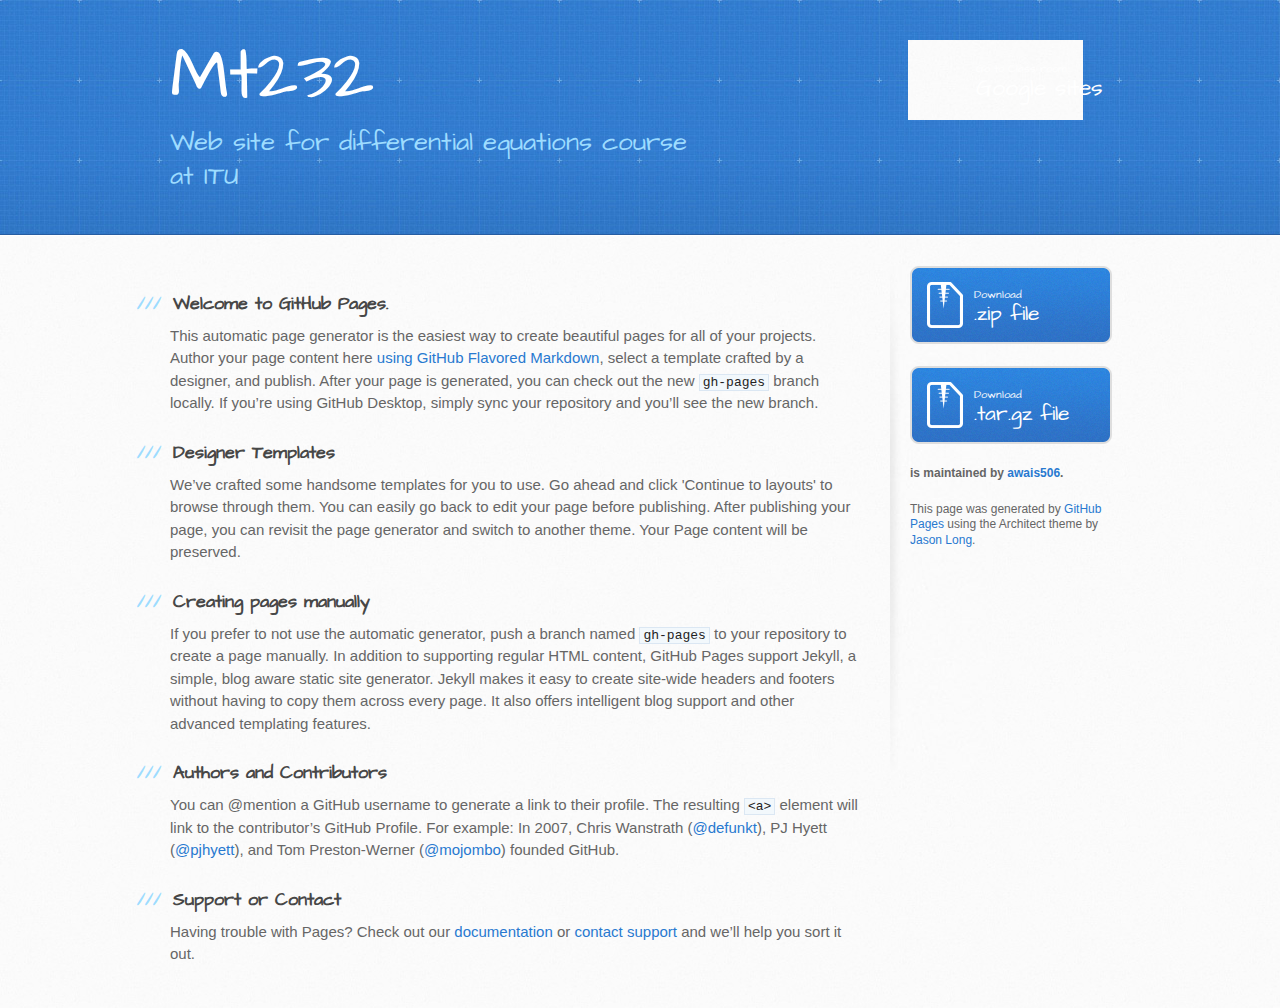
<file: index.html>
<!DOCTYPE html>
<html>
  <head>
    <meta charset='utf-8'>
    <meta http-equiv="X-UA-Compatible" content="chrome=1">
    <meta name="viewport" content="width=device-width, initial-scale=1, maximum-scale=1">
    <link href='https://fonts.googleapis.com/css?family=Architects+Daughter' rel='stylesheet' type='text/css'>
    <link rel="stylesheet" type="text/css" href="stylesheets/stylesheet.css" media="screen">
    <link rel="stylesheet" type="text/css" href="stylesheets/github-light.css" media="screen">
    <link rel="stylesheet" type="text/css" href="stylesheets/print.css" media="print">

    <!--[if lt IE 9]>
    <script src="//html5shiv.googlecode.com/svn/trunk/html5.js"></script>
    <![endif]-->

    <title>Mt232 by awais506</title>
  </head>

  <body>
    <header>
      <div class="inner">
        <h1>Mt232</h1>
        <h2>Web site for differential equations course at ITU</h2>
        <a href="https://classroom.google.com/u/0/c/MjMxNjUwMDU5MFpa" class="button"><small>Go to Class room</small> Google sites</a>
      </div>
    </header>

    <div id="content-wrapper">
      <div class="inner clearfix">
        <section id="main-content">
          <h3>
<a id="welcome-to-github-pages" class="anchor" href="#welcome-to-github-pages" aria-hidden="true"><span aria-hidden="true" class="octicon octicon-link"></span></a>Welcome to GitHub Pages.</h3>

<p>This automatic page generator is the easiest way to create beautiful pages for all of your projects. Author your page content here <a href="https://guides.github.com/features/mastering-markdown/">using GitHub Flavored Markdown</a>, select a template crafted by a designer, and publish. After your page is generated, you can check out the new <code>gh-pages</code> branch locally. If you’re using GitHub Desktop, simply sync your repository and you’ll see the new branch.</p>

<h3>
<a id="designer-templates" class="anchor" href="#designer-templates" aria-hidden="true"><span aria-hidden="true" class="octicon octicon-link"></span></a>Designer Templates</h3>

<p>We’ve crafted some handsome templates for you to use. Go ahead and click 'Continue to layouts' to browse through them. You can easily go back to edit your page before publishing. After publishing your page, you can revisit the page generator and switch to another theme. Your Page content will be preserved.</p>

<h3>
<a id="creating-pages-manually" class="anchor" href="#creating-pages-manually" aria-hidden="true"><span aria-hidden="true" class="octicon octicon-link"></span></a>Creating pages manually</h3>

<p>If you prefer to not use the automatic generator, push a branch named <code>gh-pages</code> to your repository to create a page manually. In addition to supporting regular HTML content, GitHub Pages support Jekyll, a simple, blog aware static site generator. Jekyll makes it easy to create site-wide headers and footers without having to copy them across every page. It also offers intelligent blog support and other advanced templating features.</p>

<h3>
<a id="authors-and-contributors" class="anchor" href="#authors-and-contributors" aria-hidden="true"><span aria-hidden="true" class="octicon octicon-link"></span></a>Authors and Contributors</h3>

<p>You can @mention a GitHub username to generate a link to their profile. The resulting <code>&lt;a&gt;</code> element will link to the contributor’s GitHub Profile. For example: In 2007, Chris Wanstrath (<a href="https://github.com/defunkt" class="user-mention">@defunkt</a>), PJ Hyett (<a href="https://github.com/pjhyett" class="user-mention">@pjhyett</a>), and Tom Preston-Werner (<a href="https://github.com/mojombo" class="user-mention">@mojombo</a>) founded GitHub.</p>

<h3>
<a id="support-or-contact" class="anchor" href="#support-or-contact" aria-hidden="true"><span aria-hidden="true" class="octicon octicon-link"></span></a>Support or Contact</h3>

<p>Having trouble with Pages? Check out our <a href="https://help.github.com/pages">documentation</a> or <a href="https://github.com/contact">contact support</a> and we’ll help you sort it out.</p>
        </section>

        <aside id="sidebar">
          <a href="https://github.com/awais506/MT232/zipball/master" class="button">
            <small>Download</small>
            .zip file
          </a>
          <a href="https://github.com/awais506/MT232/tarball/master" class="button">
            <small>Download</small>
            .tar.gz file
          </a>

          <p class="repo-owner"><a href="https://github.com/awais506/MT232"></a> is maintained by <a href="https://github.com/awais506">awais506</a>.</p>

          <p>This page was generated by <a href="https://pages.github.com">GitHub Pages</a> using the Architect theme by <a href="https://twitter.com/jasonlong">Jason Long</a>.</p>
        </aside>
      </div>
    </div>

  
  </body>
</html>
</file>
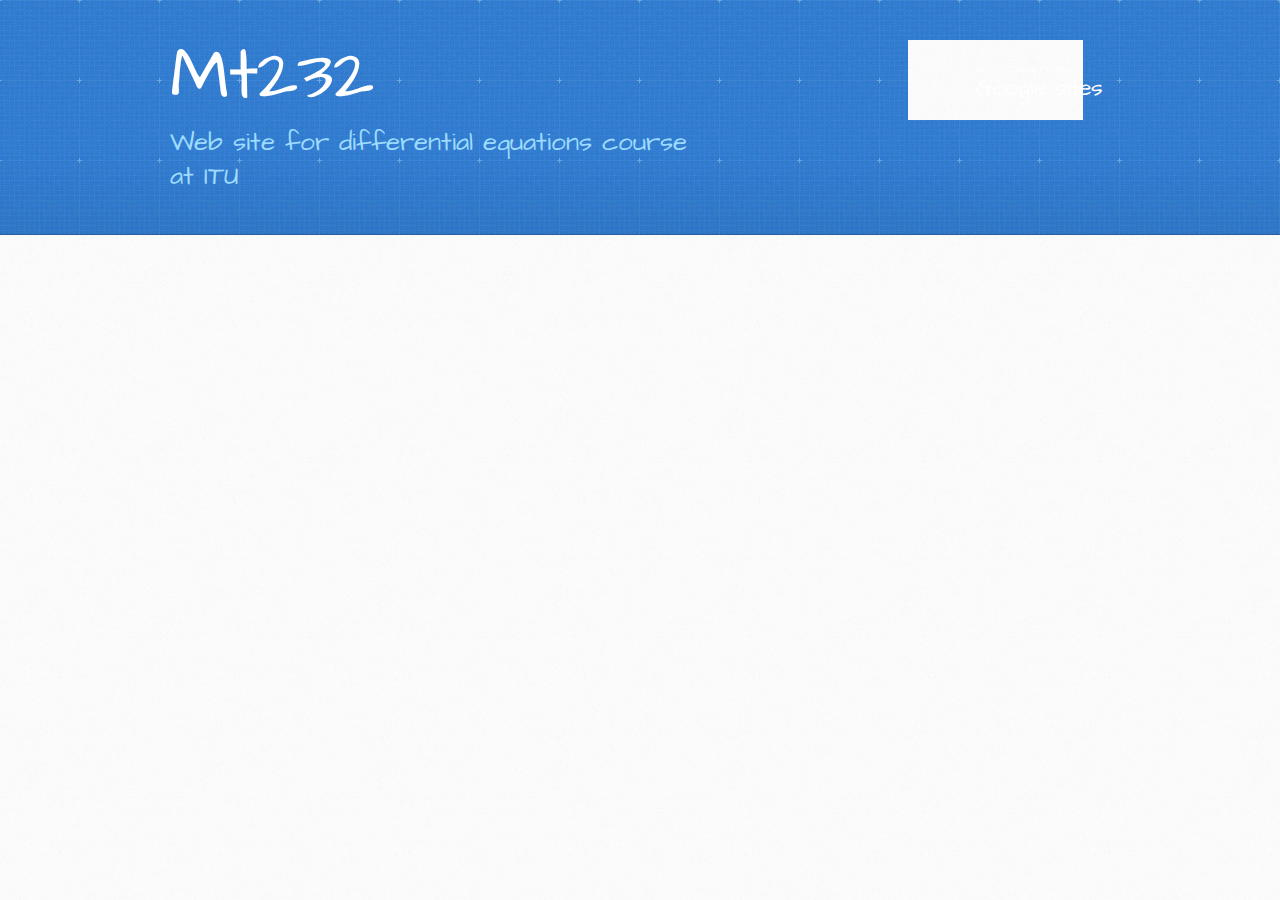
<file: header.html>
<!DOCTYPE html>
<html>
  <head>
    <meta charset='utf-8'>
    <meta http-equiv="X-UA-Compatible" content="chrome=1">
    <meta name="viewport" content="width=device-width, initial-scale=1, maximum-scale=1">
    <link href='https://fonts.googleapis.com/css?family=Architects+Daughter' rel='stylesheet' type='text/css'>
    <link rel="stylesheet" type="text/css" href="stylesheets/stylesheet.css" media="screen">
    <link rel="stylesheet" type="text/css" href="stylesheets/github-light.css" media="screen">
    <link rel="stylesheet" type="text/css" href="stylesheets/print.css" media="print">

    <!--[if lt IE 9]>
    <script src="//html5shiv.googlecode.com/svn/trunk/html5.js"></script>
    <![endif]-->

    <title>Mt232 by awais506</title>
  </head>

  <body>
    <header>
      <div class="inner">
        <h1>Mt232</h1>
        <h2>Web site for differential equations course at ITU</h2>
        <a href="https://classroom.google.com/u/0/c/MjMxNjUwMDU5MFpa" class="button"><small>Go to Class room</small> Google sites</a>
      </div>
    </header>
    </body>
</file>
<file: stylesheets/github-light.css>
/*
The MIT License (MIT)

Copyright (c) 2016 GitHub, Inc.

Permission is hereby granted, free of charge, to any person obtaining a copy
of this software and associated documentation files (the "Software"), to deal
in the Software without restriction, including without limitation the rights
to use, copy, modify, merge, publish, distribute, sublicense, and/or sell
copies of the Software, and to permit persons to whom the Software is
furnished to do so, subject to the following conditions:

The above copyright notice and this permission notice shall be included in all
copies or substantial portions of the Software.

THE SOFTWARE IS PROVIDED "AS IS", WITHOUT WARRANTY OF ANY KIND, EXPRESS OR
IMPLIED, INCLUDING BUT NOT LIMITED TO THE WARRANTIES OF MERCHANTABILITY,
FITNESS FOR A PARTICULAR PURPOSE AND NONINFRINGEMENT. IN NO EVENT SHALL THE
AUTHORS OR COPYRIGHT HOLDERS BE LIABLE FOR ANY CLAIM, DAMAGES OR OTHER
LIABILITY, WHETHER IN AN ACTION OF CONTRACT, TORT OR OTHERWISE, ARISING FROM,
OUT OF OR IN CONNECTION WITH THE SOFTWARE OR THE USE OR OTHER DEALINGS IN THE
SOFTWARE.

*/

.pl-c /* comment */ {
  color: #969896;
}

.pl-c1 /* constant, variable.other.constant, support, meta.property-name, support.constant, support.variable, meta.module-reference, markup.raw, meta.diff.header */,
.pl-s .pl-v /* string variable */ {
  color: #0086b3;
}

.pl-e /* entity */,
.pl-en /* entity.name */ {
  color: #795da3;
}

.pl-smi /* variable.parameter.function, storage.modifier.package, storage.modifier.import, storage.type.java, variable.other */,
.pl-s .pl-s1 /* string source */ {
  color: #333;
}

.pl-ent /* entity.name.tag */ {
  color: #63a35c;
}

.pl-k /* keyword, storage, storage.type */ {
  color: #a71d5d;
}

.pl-s /* string */,
.pl-pds /* punctuation.definition.string, string.regexp.character-class */,
.pl-s .pl-pse .pl-s1 /* string punctuation.section.embedded source */,
.pl-sr /* string.regexp */,
.pl-sr .pl-cce /* string.regexp constant.character.escape */,
.pl-sr .pl-sre /* string.regexp source.ruby.embedded */,
.pl-sr .pl-sra /* string.regexp string.regexp.arbitrary-repitition */ {
  color: #183691;
}

.pl-v /* variable */ {
  color: #ed6a43;
}

.pl-id /* invalid.deprecated */ {
  color: #b52a1d;
}

.pl-ii /* invalid.illegal */ {
  color: #f8f8f8;
  background-color: #b52a1d;
}

.pl-sr .pl-cce /* string.regexp constant.character.escape */ {
  font-weight: bold;
  color: #63a35c;
}

.pl-ml /* markup.list */ {
  color: #693a17;
}

.pl-mh /* markup.heading */,
.pl-mh .pl-en /* markup.heading entity.name */,
.pl-ms /* meta.separator */ {
  font-weight: bold;
  color: #1d3e81;
}

.pl-mq /* markup.quote */ {
  color: #008080;
}

.pl-mi /* markup.italic */ {
  font-style: italic;
  color: #333;
}

.pl-mb /* markup.bold */ {
  font-weight: bold;
  color: #333;
}

.pl-md /* markup.deleted, meta.diff.header.from-file */ {
  color: #bd2c00;
  background-color: #ffecec;
}

.pl-mi1 /* markup.inserted, meta.diff.header.to-file */ {
  color: #55a532;
  background-color: #eaffea;
}

.pl-mdr /* meta.diff.range */ {
  font-weight: bold;
  color: #795da3;
}

.pl-mo /* meta.output */ {
  color: #1d3e81;
}
</file>
<file: stylesheets/print.css>
html, body, div, span, applet, object, iframe,
h1, h2, h3, h4, h5, h6, p, blockquote, pre,
a, abbr, acronym, address, big, cite, code,
del, dfn, em, img, ins, kbd, q, s, samp,
small, strike, strong, sub, sup, tt, var,
b, u, i, center,
dl, dt, dd, ol, ul, li,
fieldset, form, label, legend,
table, caption, tbody, tfoot, thead, tr, th, td,
article, aside, canvas, details, embed,
figure, figcaption, footer, header, hgroup,
menu, nav, output, ruby, section, summary,
time, mark, audio, video {
  padding: 0;
  margin: 0;
  font: inherit;
  font-size: 100%;
  vertical-align: baseline;
  border: 0;
}
/* HTML5 display-role reset for older browsers */
article, aside, details, figcaption, figure,
footer, header, hgroup, menu, nav, section {
  display: block;
}
body {
  line-height: 1;
}
ol, ul {
  list-style: none;
}
blockquote, q {
  quotes: none;
}
blockquote:before, blockquote:after,
q:before, q:after {
  content: '';
  content: none;
}
table {
  border-spacing: 0;
  border-collapse: collapse;
}
body {
  font-family: 'Helvetica Neue', Helvetica, Arial, serif;
  font-size: 13px;
  line-height: 1.5;
  color: #000;
}

a {
  font-weight: bold;
  color: #d5000d;
}

header {
  padding-top: 35px;
  padding-bottom: 10px;
}

header h1 {
  font-size: 48px;
  font-weight: bold;
  line-height: 1.2;
  color: #303030;
  letter-spacing: -1px;
}

header h2 {
  font-size: 24px;
  font-weight: normal;
  line-height: 1.3;
  color: #aaa;
  letter-spacing: -1px;
}
#downloads {
  display: none;
}
#main_content {
  padding-top: 20px;
}

code, pre {
  margin-bottom: 30px;
  font-family: Monaco, "Bitstream Vera Sans Mono", "Lucida Console", Terminal;
  font-size: 12px;
  color: #222;
}

code {
  padding: 0 3px;
}

pre {
  padding: 20px;
  overflow: auto;
  border: solid 1px #ddd;
}
pre code {
  padding: 0;
}

ul, ol, dl {
  margin-bottom: 20px;
}


/* COMMON STYLES */

table {
  width: 100%;
  border: 1px solid #ebebeb;
}

th {
  font-weight: 500;
}

td {
  font-weight: 300;
  text-align: center;
  border: 1px solid #ebebeb;
}

form {
  padding: 20px;
  background: #f2f2f2;

}


/* GENERAL ELEMENT TYPE STYLES */

h1 {
  font-size: 2.8em;
}

h2 {
  margin-bottom: 8px;
  font-size: 22px;
  font-weight: bold;
  color: #303030;
}

h3 {
  margin-bottom: 8px;
  font-size: 18px;
  font-weight: bold;
  color: #d5000d;
}

h4 {
  font-size: 16px;
  font-weight: bold;
  color: #303030;
}

h5 {
  font-size: 1em;
  color: #303030;
}

h6 {
  font-size: .8em;
  color: #303030;
}

p {
  margin-bottom: 20px;
  font-weight: 300;
}

a {
  text-decoration: none;
}

p a {
  font-weight: 400;
}

blockquote {
  padding: 0 0 0 30px;
  margin-bottom: 20px;
  font-size: 1.6em;
  border-left: 10px solid #e9e9e9;
}

ul li {
  padding-left: 20px;
  list-style-position: inside;
  list-style: disc;
}

ol li {
  padding-left: 3px;
  list-style-position: inside;
  list-style: decimal;
}

dl dd {
  font-style: italic;
  font-weight: 100;
}

footer {
  padding-top: 20px;
  padding-bottom: 30px;
  margin-top: 40px;
  font-size: 13px;
  color: #aaa;
}

footer a {
  color: #666;
}

/* MISC */
.clearfix:after {
  display: block;
  height: 0;
  clear: both;
  visibility: hidden;
  content: '.';
}

.clearfix {display: inline-block;}
* html .clearfix {height: 1%;}
.clearfix {display: block;}
</file>
<file: stylesheets/stylesheet.css>
/*! normalize.css v3.0.2 | MIT License | git.io/normalize */

/**
 * 1. Set default font family to sans-serif.
 * 2. Prevent iOS text size adjust after orientation change, without disabling
 *    user zoom.
 */

html {
  font-family: sans-serif; /* 1 */
  -webkit-text-size-adjust: 100%; /* 2 */
  -ms-text-size-adjust: 100%; /* 2 */
}

/**
 * Remove default margin.
 */

body {
  margin: 0;
}

/* HTML5 display definitions
   ========================================================================== */

/**
 * Correct `block` display not defined for any HTML5 element in IE 8/9.
 * Correct `block` display not defined for `details` or `summary` in IE 10/11
 * and Firefox.
 * Correct `block` display not defined for `main` in IE 11.
 */

article,
aside,
details,
figcaption,
figure,
footer,
header,
hgroup,
main,
menu,
nav,
section,
summary {
  display: block;
}

/**
 * 1. Correct `inline-block` display not defined in IE 8/9.
 * 2. Normalize vertical alignment of `progress` in Chrome, Firefox, and Opera.
 */

audio,
canvas,
progress,
video {
  display: inline-block; /* 1 */
  vertical-align: baseline; /* 2 */
}

/**
 * Prevent modern browsers from displaying `audio` without controls.
 * Remove excess height in iOS 5 devices.
 */

audio:not([controls]) {
  display: none;
  height: 0;
}

/**
 * Address `[hidden]` styling not present in IE 8/9/10.
 * Hide the `template` element in IE 8/9/11, Safari, and Firefox < 22.
 */

[hidden],
template {
  display: none;
}

/* Links
   ========================================================================== */

/**
 * Remove the gray background color from active links in IE 10.
 */

a {
  background-color: transparent;
}

/**
 * Improve readability when focused and also mouse hovered in all browsers.
 */

a:active,
a:hover {
  outline: 0;
}

/* Text-level semantics
   ========================================================================== */

/**
 * Address styling not present in IE 8/9/10/11, Safari, and Chrome.
 */

abbr[title] {
  border-bottom: 1px dotted;
}

/**
 * Address style set to `bolder` in Firefox 4+, Safari, and Chrome.
 */

b,
strong {
  font-weight: bold;
}

/**
 * Address styling not present in Safari and Chrome.
 */

dfn {
  font-style: italic;
}

/**
 * Address variable `h1` font-size and margin within `section` and `article`
 * contexts in Firefox 4+, Safari, and Chrome.
 */

h1 {
  margin: 0.67em 0;
  font-size: 2em;
}

/**
 * Address styling not present in IE 8/9.
 */

mark {
  color: #000;
  background: #ff0;
}

/**
 * Address inconsistent and variable font size in all browsers.
 */

small {
  font-size: 80%;
}

/**
 * Prevent `sub` and `sup` affecting `line-height` in all browsers.
 */

sub,
sup {
  position: relative;
  font-size: 75%;
  line-height: 0;
  vertical-align: baseline;
}

sup {
  top: -0.5em;
}

sub {
  bottom: -0.25em;
}

/* Embedded content
   ========================================================================== */

/**
 * Remove border when inside `a` element in IE 8/9/10.
 */

img {
  border: 0;
}

/**
 * Correct overflow not hidden in IE 9/10/11.
 */

svg:not(:root) {
  overflow: hidden;
}

/* Grouping content
   ========================================================================== */

/**
 * Address margin not present in IE 8/9 and Safari.
 */

figure {
  margin: 1em 40px;
}

/**
 * Address differences between Firefox and other browsers.
 */

hr {
  height: 0;
  -moz-box-sizing: content-box;
  box-sizing: content-box;
}

/**
 * Contain overflow in all browsers.
 */

pre {
  overflow: auto;
}

/**
 * Address odd `em`-unit font size rendering in all browsers.
 */

code,
kbd,
pre,
samp {
  font-family: monospace, monospace;
  font-size: 1em;
}

/* Forms
   ========================================================================== */

/**
 * Known limitation: by default, Chrome and Safari on OS X allow very limited
 * styling of `select`, unless a `border` property is set.
 */

/**
 * 1. Correct color not being inherited.
 *    Known issue: affects color of disabled elements.
 * 2. Correct font properties not being inherited.
 * 3. Address margins set differently in Firefox 4+, Safari, and Chrome.
 */

button,
input,
optgroup,
select,
textarea {
  margin: 0; /* 3 */
  font: inherit; /* 2 */
  color: inherit; /* 1 */
}

/**
 * Address `overflow` set to `hidden` in IE 8/9/10/11.
 */

button {
  overflow: visible;
}

/**
 * Address inconsistent `text-transform` inheritance for `button` and `select`.
 * All other form control elements do not inherit `text-transform` values.
 * Correct `button` style inheritance in Firefox, IE 8/9/10/11, and Opera.
 * Correct `select` style inheritance in Firefox.
 */

button,
select {
  text-transform: none;
}

/**
 * 1. Avoid the WebKit bug in Android 4.0.* where (2) destroys native `audio`
 *    and `video` controls.
 * 2. Correct inability to style clickable `input` types in iOS.
 * 3. Improve usability and consistency of cursor style between image-type
 *    `input` and others.
 */

button,
html input[type="button"], /* 1 */
input[type="reset"],
input[type="submit"] {
  -webkit-appearance: button; /* 2 */
  cursor: pointer; /* 3 */
}

/**
 * Re-set default cursor for disabled elements.
 */

button[disabled],
html input[disabled] {
  cursor: default;
}

/**
 * Remove inner padding and border in Firefox 4+.
 */

button::-moz-focus-inner,
input::-moz-focus-inner {
  padding: 0;
  border: 0;
}

/**
 * Address Firefox 4+ setting `line-height` on `input` using `!important` in
 * the UA stylesheet.
 */

input {
  line-height: normal;
}

/**
 * It's recommended that you don't attempt to style these elements.
 * Firefox's implementation doesn't respect box-sizing, padding, or width.
 *
 * 1. Address box sizing set to `content-box` in IE 8/9/10.
 * 2. Remove excess padding in IE 8/9/10.
 */

input[type="checkbox"],
input[type="radio"] {
  box-sizing: border-box; /* 1 */
  padding: 0; /* 2 */
}

/**
 * Fix the cursor style for Chrome's increment/decrement buttons. For certain
 * `font-size` values of the `input`, it causes the cursor style of the
 * decrement button to change from `default` to `text`.
 */

input[type="number"]::-webkit-inner-spin-button,
input[type="number"]::-webkit-outer-spin-button {
  height: auto;
}

/**
 * 1. Address `appearance` set to `searchfield` in Safari and Chrome.
 * 2. Address `box-sizing` set to `border-box` in Safari and Chrome
 *    (include `-moz` to future-proof).
 */

input[type="search"] {
  -webkit-box-sizing: content-box; /* 2 */
  -moz-box-sizing: content-box;
  box-sizing: content-box;
  -webkit-appearance: textfield; /* 1 */
}

/**
 * Remove inner padding and search cancel button in Safari and Chrome on OS X.
 * Safari (but not Chrome) clips the cancel button when the search input has
 * padding (and `textfield` appearance).
 */

input[type="search"]::-webkit-search-cancel-button,
input[type="search"]::-webkit-search-decoration {
  -webkit-appearance: none;
}

/**
 * Define consistent border, margin, and padding.
 */

fieldset {
  padding: 0.35em 0.625em 0.75em;
  margin: 0 2px;
  border: 1px solid #c0c0c0;
}

/**
 * 1. Correct `color` not being inherited in IE 8/9/10/11.
 * 2. Remove padding so people aren't caught out if they zero out fieldsets.
 */

legend {
  padding: 0; /* 2 */
  border: 0; /* 1 */
}

/**
 * Remove default vertical scrollbar in IE 8/9/10/11.
 */

textarea {
  overflow: auto;
}

/**
 * Don't inherit the `font-weight` (applied by a rule above).
 * NOTE: the default cannot safely be changed in Chrome and Safari on OS X.
 */

optgroup {
  font-weight: bold;
}

/* Tables
   ========================================================================== */

/**
 * Remove most spacing between table cells.
 */

table {
  border-spacing: 0;
  border-collapse: collapse;
}

td,
th {
  padding: 0;
}

/* LAYOUT STYLES */
body {
  font-family: 'Helvetica Neue', Helvetica, Arial, serif;
  font-size: 15px;
  font-weight: 400;
  line-height: 1.5;
  color: #666;
  background: #fafafa url(../images/body-bg.jpg) 0 0 repeat;
}

p {
  margin-top: 0;
}

a {
  color: #2879d0;
}
a:hover {
  color: #2268b2;
}

header {
  padding-top: 40px;
  padding-bottom: 40px;
  font-family: 'Architects Daughter', 'Helvetica Neue', Helvetica, Arial, serif;
  background: #2e7bcf url(../images/header-bg.jpg) 0 0 repeat-x;
  border-bottom: solid 1px #275da1;
}

header h1 {
  width: 540px;
  margin-top: 0;
  margin-bottom: 0.2em;
  font-size: 72px;
  font-weight: normal;
  line-height: 1;
  color: #fff;
  letter-spacing: -1px;
}

header h2 {
  width: 540px;
  margin-top: 0;
  margin-bottom: 0;
  font-size: 26px;
  font-weight: normal;
  line-height: 1.3;
  color: #9ddcff;
  letter-spacing: 0;
}

.inner {
  position: relative;
  width: 940px;
  margin: 0 auto;
}

#content-wrapper {
  padding-top: 30px;
  border-top: solid 1px #fff;
}

#main-content {
  float: left;
  width: 690px;
}

#main-content img {
  max-width: 100%;
}

aside#sidebar {
  float: right;
  width: 200px;
  min-height: 504px;
  padding-left: 20px;
  font-size: 12px;
  line-height: 1.3;
  background: transparent url(../images/sidebar-bg.jpg) 0 0 no-repeat;
}

aside#sidebar p.repo-owner,
aside#sidebar p.repo-owner a {
  font-weight: bold;
}

#downloads {
  margin-bottom: 40px;
}

a.button {
  width: 134px;
  height: 58px;
  padding-top: 22px;
  padding-left: 68px;
  font-family: 'Architects Daughter', 'Helvetica Neue', Helvetica, Arial, serif;
  font-size: 23px;
  line-height: 1.2;
  color: #fff;
}
a.button small {
  display: block;
  font-size: 11px;
}
header a.button {
  position: absolute;
  top: 0;
  right: 0;
  background: transparent url(../images/body-bg.jpg) 0 0 no-repeat;
}
aside a.button {
  display: block;
  width: 138px;
  padding-left: 64px;
  margin-bottom: 20px;
  font-size: 21px;
  background: transparent url(../images/download-button.png) 0 0 no-repeat;
}

code, pre {
  margin-bottom: 30px;
  font-family: Monaco, "Bitstream Vera Sans Mono", "Lucida Console", Terminal, monospace;
  font-size: 13px;
  color: #222;
}

code {
  padding: 0 3px;
  background-color: #f2f8fc;
  border: solid 1px #dbe7f3;
}

pre {
  padding: 20px;
  overflow: auto;
  text-shadow: none;
  background: #fff;
  border: solid 1px #f2f2f2;
}
pre code {
  padding: 0;
  color: #2879d0;
  background-color: #fff;
  border: none;
}

ul, ol, dl {
  margin-bottom: 20px;
}


/* COMMON STYLES */

hr {
  height: 0;
  margin-top: 1em;
  margin-bottom: 1em;
  border: 0;
  border-top: solid 1px #ddd;
}

table {
  width: 100%;
  border: 1px solid #ebebeb;
}

th {
  font-weight: 500;
}

td {
  font-weight: 300;
  text-align: center;
  border: 1px solid #ebebeb;
}

form {
  padding: 20px;
  background: #f2f2f2;

}


/* GENERAL ELEMENT TYPE STYLES */

#main-content h1 {
  margin-top: 0;
  margin-bottom: 0;
  font-family: 'Architects Daughter', 'Helvetica Neue', Helvetica, Arial, serif;
  font-size: 2.8em;
  font-weight: normal;
  color: #474747;
  text-indent: 6px;
  letter-spacing: -1px;
}

#main-content h1:before {
  padding-right: 0.3em;
  margin-left: -0.9em;
  color: #9ddcff;
  content: "/";
}

#main-content h2 {
  margin-bottom: 8px;
  font-family: 'Architects Daughter', 'Helvetica Neue', Helvetica, Arial, serif;
  font-size: 22px;
  font-weight: bold;
  color: #474747;
  text-indent: 4px;
}
#main-content h2:before {
  padding-right: 0.3em;
  margin-left: -1.5em;
  content: "//";
  color: #9ddcff;
}

#main-content h3 {
  margin-top: 24px;
  margin-bottom: 8px;
  font-family: 'Architects Daughter', 'Helvetica Neue', Helvetica, Arial, serif;
  font-size: 18px;
  font-weight: bold;
  color: #474747;
  text-indent: 3px;
}

#main-content h3:before {
  padding-right: 0.3em;
  margin-left: -2em;
  content: "///";
  color: #9ddcff;
}

#main-content h4 {
  margin-bottom: 8px;
  font-family: 'Architects Daughter', 'Helvetica Neue', Helvetica, Arial, serif;
  font-size: 15px;
  font-weight: bold;
  color: #474747;
  text-indent: 3px;
}

h4:before {
  padding-right: 0.3em;
  margin-left: -2.8em;
  content: "////";
  color: #9ddcff;
}

#main-content h5 {
  margin-bottom: 8px;
  font-family: 'Architects Daughter', 'Helvetica Neue', Helvetica, Arial, serif;
  font-size: 14px;
  color: #474747;
  text-indent: 3px;
}
h5:before {
  padding-right: 0.3em;
  margin-left: -3.2em;
  content: "/////";
  color: #9ddcff;
}

#main-content h6 {
  margin-bottom: 8px;
  font-family: 'Architects Daughter', 'Helvetica Neue', Helvetica, Arial, serif;
  font-size: .8em;
  color: #474747;
  text-indent: 3px;
}
h6:before {
  padding-right: 0.3em;
  margin-left: -3.7em;
  content: "//////";
  color: #9ddcff;
}

p {
  margin-bottom: 20px;
}

a {
  text-decoration: none;
}

p a {
  font-weight: 400;
}

blockquote {
  padding: 0 0 0 30px;
  margin-bottom: 20px;
  font-size: 1.6em;
  border-left: 10px solid #e9e9e9;
}

ul {
  list-style-position: inside;
  list-style: disc;
  padding-left: 20px;
}

ol {
  list-style-position: inside;
  list-style: decimal;
  padding-left: 3px;
}

dl dd {
  font-style: italic;
  font-weight: 100;
}

footer {
  padding-top: 20px;
  padding-bottom: 30px;
  margin-top: 40px;
  font-size: 13px;
  color: #aaa;
  background: transparent url('../images/hr.png') 0 0 no-repeat;
}

footer a {
  color: #666;
}
footer a:hover {
  color: #444;
}

/* MISC */
.clearfix:after {
  display: block;
  height: 0;
  clear: both;
  visibility: hidden;
  content: '.';
}

.clearfix {display: inline-block;}
* html .clearfix {height: 1%;}
.clearfix {display: block;}

/* #Media Queries
================================================== */

/* Smaller than standard 960 (devices and browsers) */
@media only screen and (max-width: 959px) { }

/* Tablet Portrait size to standard 960 (devices and browsers) */
@media only screen and (min-width: 768px) and (max-width: 959px) {
  .inner {
    width: 740px;
  }
  header h1, header h2 {
    width: 340px;
  }
  header h1 {
    font-size: 60px;
  }
  header h2 {
    font-size: 30px;
  }
  #main-content {
    width: 490px;
  }
  #main-content h1:before,
  #main-content h2:before,
  #main-content h3:before,
  #main-content h4:before,
  #main-content h5:before,
  #main-content h6:before {
    padding-right: 0;
    margin-left: 0;
    content: none;
  }
}

/* All Mobile Sizes (devices and browser) */
@media only screen and (max-width: 767px) {
  .inner {
    width: 93%;
  }
  header {
    padding: 20px 0;
  }
  header .inner {
    position: relative;
  }
  header h1, header h2 {
    width: 100%;
  }
  header h1 {
    font-size: 48px;
  }
  header h2 {
    font-size: 24px;
  }
  header a.button {
    position: relative;
    display: inline-block;
    width: auto;
    height: auto;
    padding: 5px 10px;
    margin-top: 15px;
    font-size: 13px;
    line-height: 1;
    color: #2879d0;
    text-align: center;
    background-color: #9ddcff;
    background-image: none;
    border-radius: 5px;
    -moz-border-radius: 5px;
    -webkit-border-radius: 5px;
  }
  header a.button small {
    display: inline;
    font-size: 13px;
  }
  #main-content,
  aside#sidebar {
    float: none;
    width: 100% ! important;
  }
  aside#sidebar {
    min-height: 0;
    padding: 20px 0;
    margin-top: 20px;
    background-image: none;
    border-top: solid 1px #ddd;
  }
  aside#sidebar a.button {
    display: none;
  }
  #main-content h1:before,
  #main-content h2:before,
  #main-content h3:before,
  #main-content h4:before,
  #main-content h5:before,
  #main-content h6:before {
    padding-right: 0;
    margin-left: 0;
    content: none;
  }
}

/* Mobile Landscape Size to Tablet Portrait (devices and browsers) */
@media only screen and (min-width: 480px) and (max-width: 767px) { }

/* Mobile Portrait Size to Mobile Landscape Size (devices and browsers) */
@media only screen and (max-width: 479px) { }
</file>
